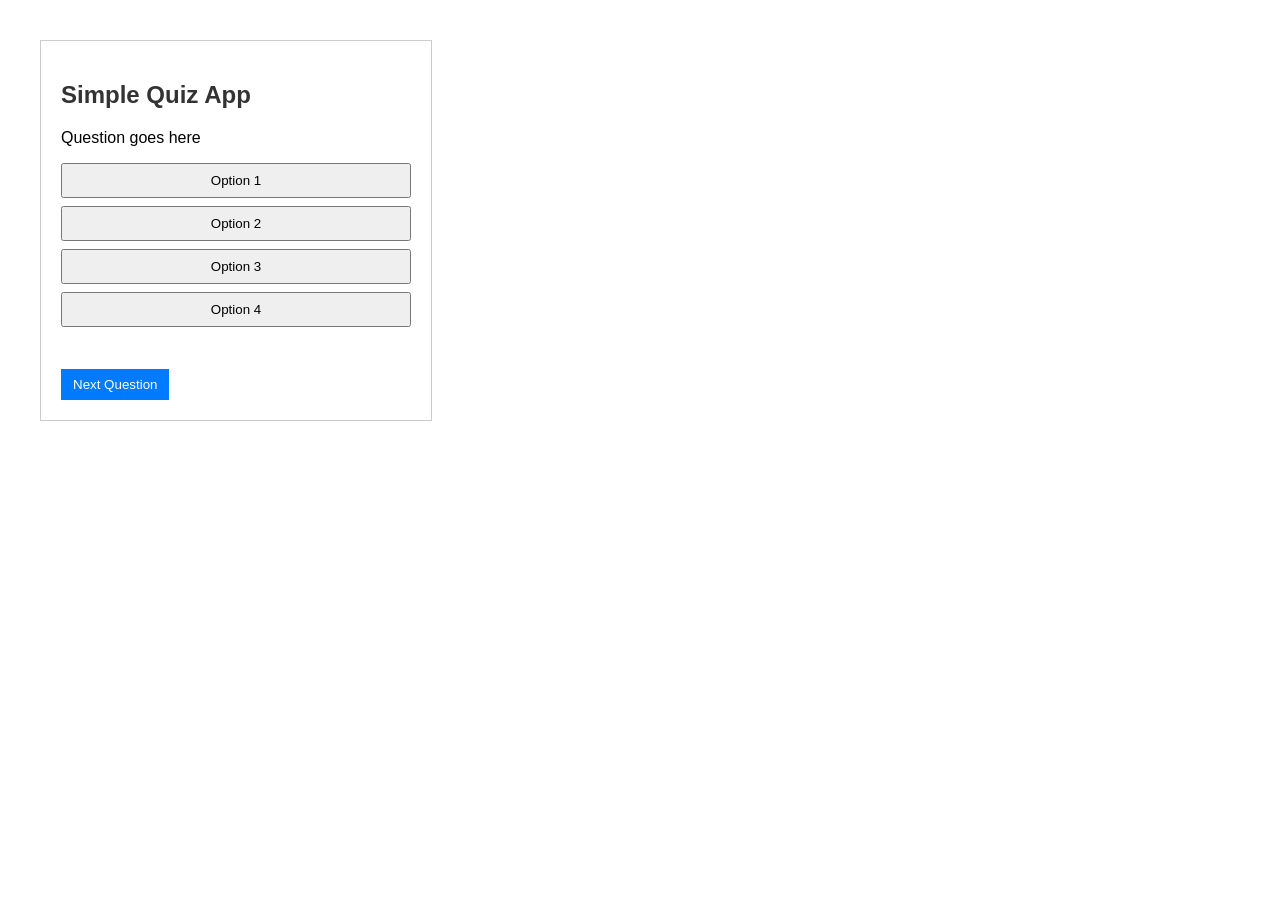
<file: quiz-app/index.html>
<!DOCTYPE html>
<html lang="en">
<head>
    <meta charset="UTF-8">
    <meta name="viewport" content="width=device-width, initial-scale=1.0">
    <title>Quiz-App</title>
    <link rel="stylesheet" href="style.css">

</head>
<body>
    <div class="quiz-box">
        <h2>Simple Quiz App</h2>
        
        <div id="questionBox">
            <p id="questionText">Question goes here</p>
            
            <button class="opt-btn" onclick="checkAnswer(0)">Option 1</button><br>
            <button class="opt-btn" onclick="checkAnswer(1)">Option 2</button><br>
            <button class="opt-btn" onclick="checkAnswer(2)">Option 3</button><br>
            <button class="opt-btn" onclick="checkAnswer(3)">Option 4</button>
        </div>

        <h3 id="resultText"></h3>
        <button id="nextBtn" onclick="nextQuestion()">Next Question</button>
    </div>

    <script src="script.js"></script>

    
</body>
</html>
</file>
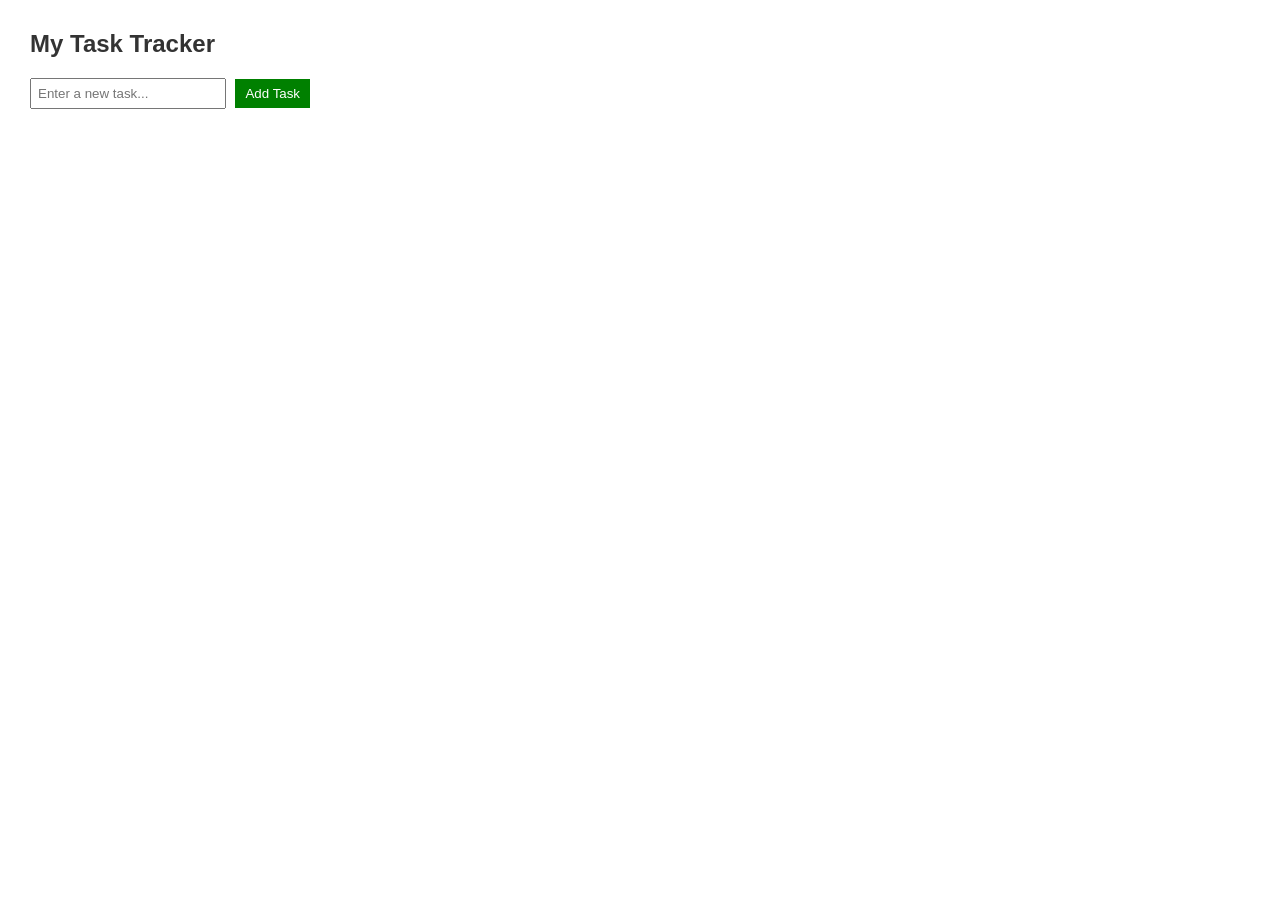
<file: task-tracker/index.html>
<!DOCTYPE html>
<html lang="en">
<head>
    <meta charset="UTF-8">
    <meta name="viewport" content="width=device-width, initial-scale=1.0">
    <title>Task Tracker</title>
    <link rel="stylesheet" href="style.css">
</head>
<body>
    <div class="container">
        <h2>My Task Tracker</h2>
        
        <input type="text" id="taskInput" placeholder="Enter a new task...">
        <button onclick="addTask()">Add Task</button>

        <ul id="taskList"></ul>
    </div>

    <script src="script.js"></script>

    
</body>
</html>
</file>
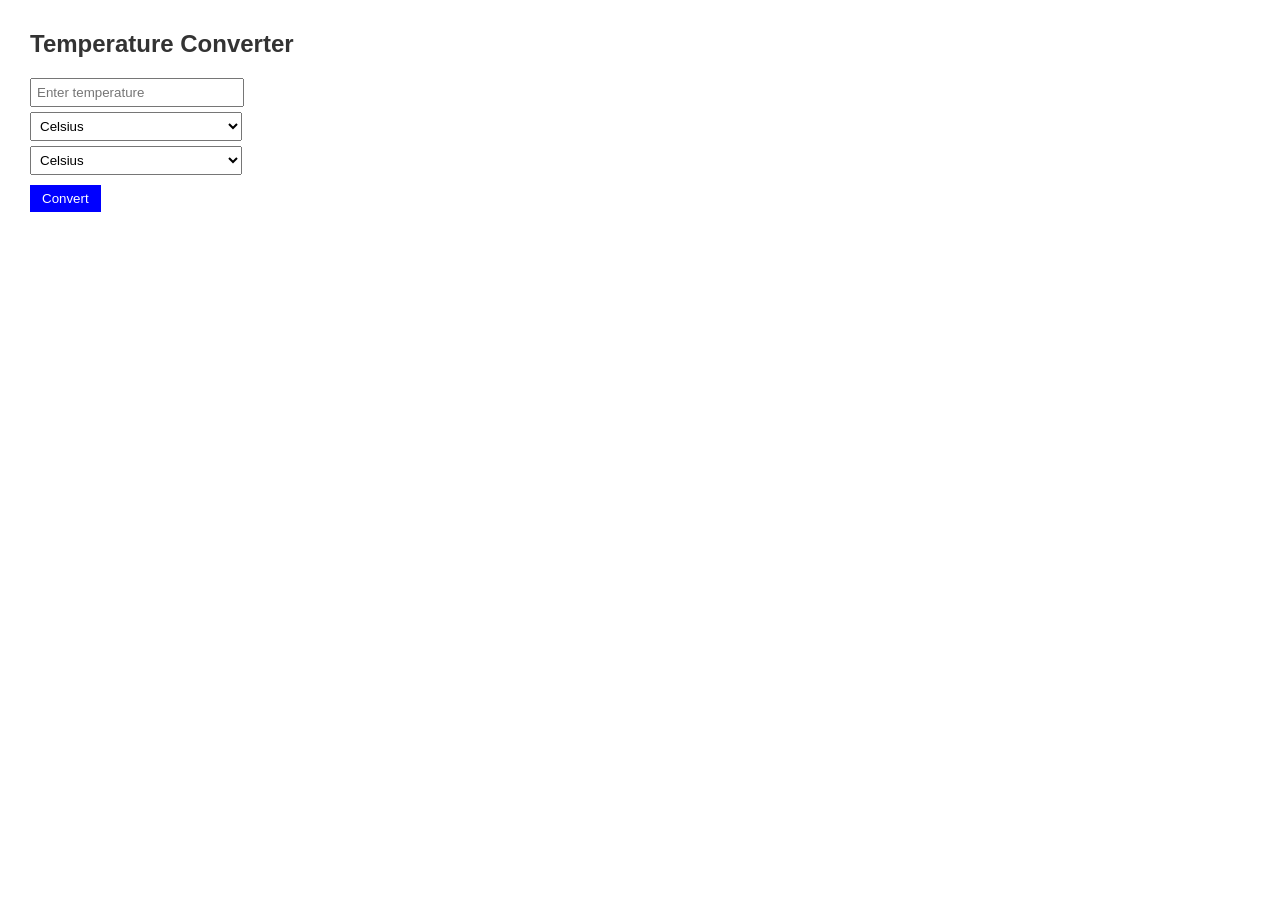
<file: temperature-converter/index.html>
<!DOCTYPE html>
<html lang="en">
<head>
    <meta charset="UTF-8">
    <meta name="viewport" content="width=device-width, initial-scale=1.0">
    <title>Temperature Converter</title>
    <link rel="stylesheet" href="style.css">
</head>
<body>
    <div class="converter-box">
        <h2>Temperature Converter</h2>
        
        <input type="number" id="tempInput" placeholder="Enter temperature">

        <select id="fromUnit">
            <option value="Celsius">Celsius</option>
            <option value="Fahrenheit">Fahrenheit</option>
            
        </select>

        <select id="toUnit">
            <option value="Celsius">Celsius</option>
            <option value="Fahrenheit">Fahrenheit</option>
            
        </select>

        <button onclick="convertTemp()">Convert</button>

        <div id="result"></div>
    </div>

    <script src="script.js"></script>

    
</body>
</html>
</file>
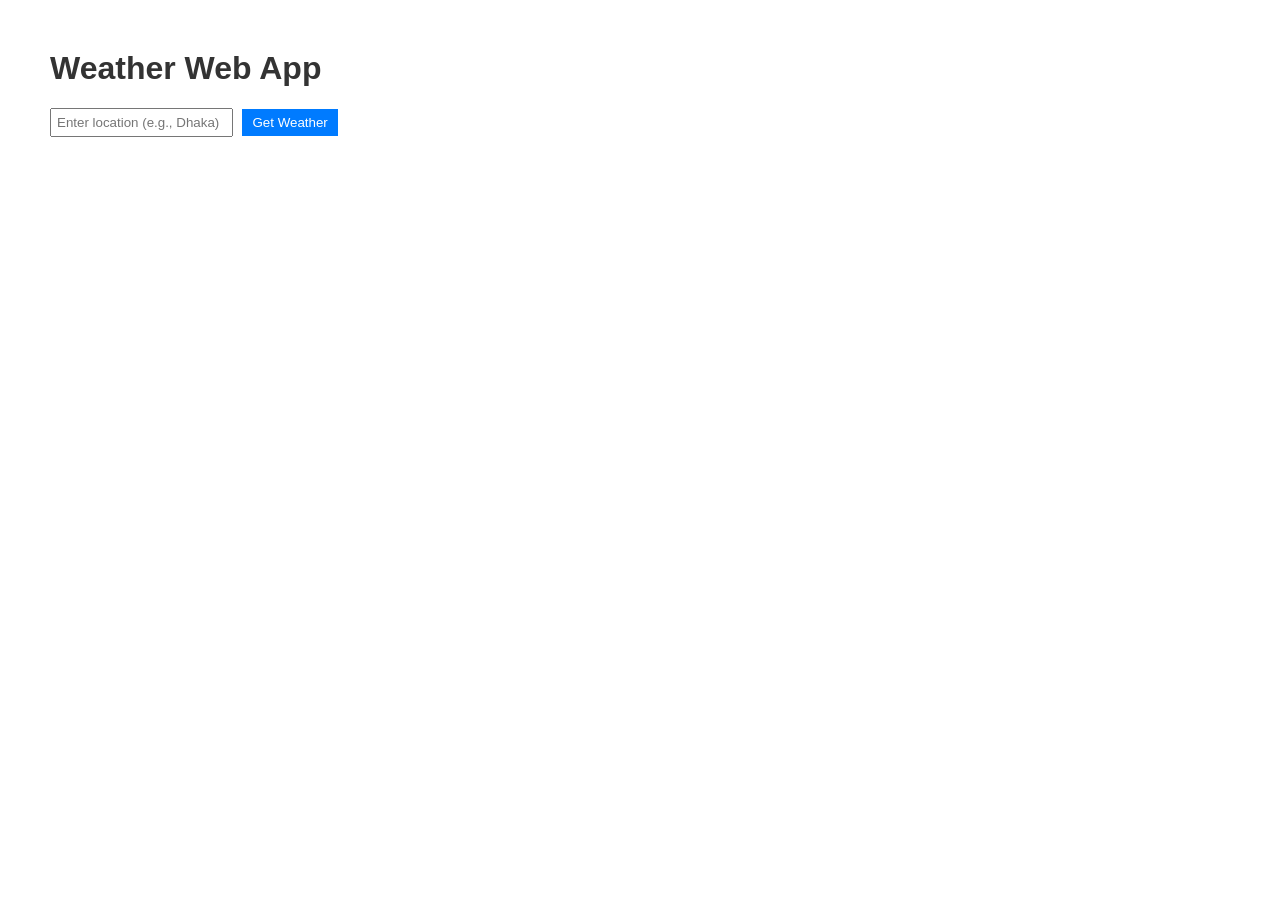
<file: weather-app/index.html>
<!DOCTYPE html>
<html lang="en">
<head>
    <meta charset="UTF-8">
    <meta name="viewport" content="width=device-width, initial-scale=1.0">
    <title>Weather App</title>
    <link rel="stylesheet" href="style.css">
    
</head>
<body>
    <div class="weather-container">
        <h1>Weather Web App</h1>
        <div class="search-box">
            <input type="text" id="cityInput" placeholder="Enter location (e.g., Dhaka)">
            <button id="searchBtn">Get Weather</button>
        </div>
        
        <div id="weatherResult" class="result-box">
        </div>
    </div>

    <script src="script.js"></script>

    
</body>
</html>
</file>
<file: quiz-app/style.css>
body {
    margin: 40px;
    font-family: sans-serif;
}

.quiz-box {
    width: 350px;
    padding: 20px;
    border: 1px solid #ccc;
}

h2 {
    color: #333;
}

.opt-btn {
    width: 100%;
    padding: 8px;
    margin-bottom: 8px;
    cursor: pointer;
}

#nextBtn {
    margin-top: 15px;
    padding: 8px 12px;
    background-color: #007BFF;
    color: white;
    border: none;
    cursor: pointer;
}
</file>
<file: task-tracker/style.css>
body {
    margin: 30px;
    font-family: sans-serif;
}

.container {
    width: 300px;
}

h2 {
    color: #333;
}

input {
    padding: 6px;
    width: 180px;
    margin-right: 5px;
}

button {
    padding: 7px 10px;
    background-color: green;
    color: white;
    border: none;
    cursor: pointer;
}

ul {
    padding-left: 20px;
    margin-top: 15px;
}

li {
    margin-bottom: 5px;
}
</file>
<file: temperature-converter/style.css>
body {
    margin: 30px;
    font-family: sans-serif;
}

h2 {
    color: #333;
}

input {
    padding: 5px;
    margin: 5px 0;
    width: 200px;
    display: block;
}

select {
    padding: 5px;
    margin: 5px 0;
    width: 212px;
    display: block;
}

button {
    padding: 6px 12px;
    margin-top: 5px;
    background-color: blue;
    color: white;
    border: none;
    cursor: pointer;
}

#result {
    margin-top: 15px;
    font-weight: bold;
}
</file>
<file: weather-app/style.css>
body {
    font-family: Arial, sans-serif;
    background-color: #ffffff;
    margin: 50px;
}

h1 {
    color: #333333;
}

input {
    padding: 5px;
    margin-right: 5px;
}

button {
    padding: 6px 10px;
    background-color: #007bff;
    color: white;
    border: none;
    cursor: pointer;
}

button:hover {
    background-color: #0056b3;
}

#weatherResult {
    margin-top: 20px;
    font-size: 16px;
}
</file>
